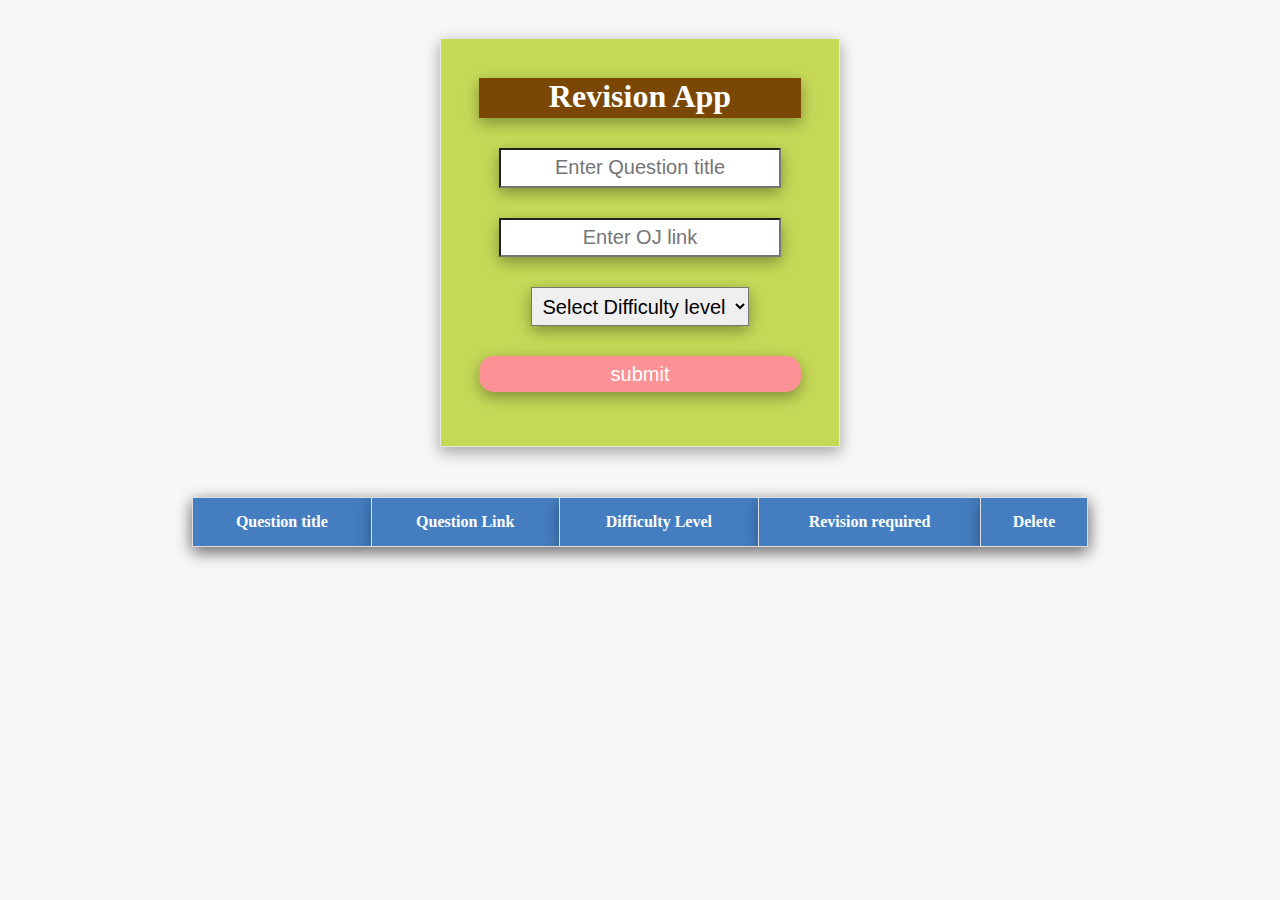
<file: Revision/index.html>
<!DOCTYPE html>
<html lang="en">
  <head>
    <meta charset="UTF-8" />
    <meta http-equiv="X-UA-Compatible" content="IE=edge" />
    <meta name="viewport" content="width=device-width, initial-scale=1.0" />
    <title>Home Page</title>
    <link rel="stylesheet" href="index.css" />
  </head>

  <body>
    <form id="form">
      <h1>Revision App</h1>
      <input placeholder="Enter Question title" id="title" type="text" />
      <input placeholder="Enter OJ link" type="text" id="link" />
      <select id="difficulty">
        <option value="">Select Difficulty level</option>
        <option value="Easy">Easy</option>
        <option value="Medium">Medium</option>
        <option value="Hard">Hard</option>
      </select>

      <input id="submit" type="submit" value="submit" />
    </form>
    <table>
      <thead>
        <th>Question title</th>
        <th>Question Link</th>
        <th>Difficulty Level</th>
        <th>Revision required</th>
        <th>Delete</th>
      </thead>
      <tbody>
        <!-- append -->
      </tbody>
    </table>
  </body>
</html>

<script src = "index.js"></script>
</file>
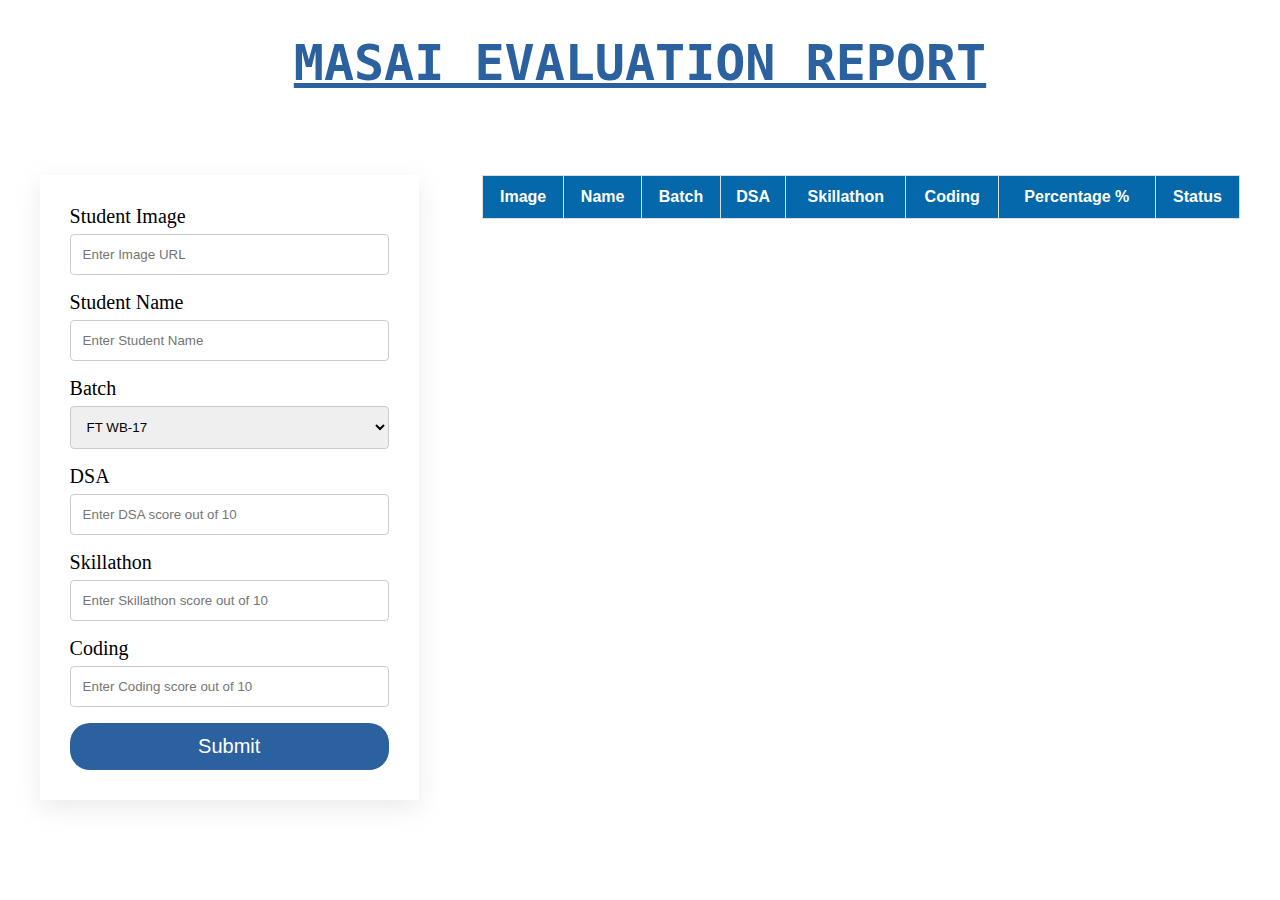
<file: Report.html>
<!DOCTYPE html>
<html lang="en">
<head>
    <title>Report</title>
    <link rel="stylesheet" href="style.css">
</head>
<body>
    <h1>MASAI EVALUATION REPORT</h1>
    <div>
    <form>
        <label for="">Student Image</label><br />
        <input id="image" type="text" placeholder="Enter Image URL"/><br/>
        <label for="">Student Name</label><br />
        <input id="name" type="text" placeholder="Enter Student Name"/><br/>
        <label for="">Batch</label><br />
        <select id="batch">
            <option value="FT WB-17">FT WB-17</option>
            <option value="FT WB-16">FT WB-16</option>
            <option value="FT WB-15">FT WB-15</option>
            <option value="FT WB-14">FT WB-14</option></select>
            <br/>
        <label for="">DSA</label><br />
        <input id="dsa"
        type="number"
        placeholder="Enter DSA score out of 10"/><br />

        <label for="">Skillathon</label><br />
        <input id="cs"
        type="number"
        placeholder="Enter Skillathon score out of 10"/><br />

        <label for="">Coding</label><br />
        <input id="coding"
        type="number"
        placeholder="Enter Coding score out of 10"/><br />

        <input type="submit"/>
        
    </form>

    <table>
        <thead>
            <tr>
                <th>Image</th>
                <th>Name</th>
                <th>Batch</th>
                <th>DSA</th>
                <th>Skillathon</th>
                <th>Coding</th>
                <th>Percentage %</th>
                <th>Status</th>
            </tr>
        </thead>
        <tbody>
            <!-- Append your output tbody -->
           
        </tbody>
    </table>
   </div>
</body>
</html>

<script src="index.js">

</script>
</file>
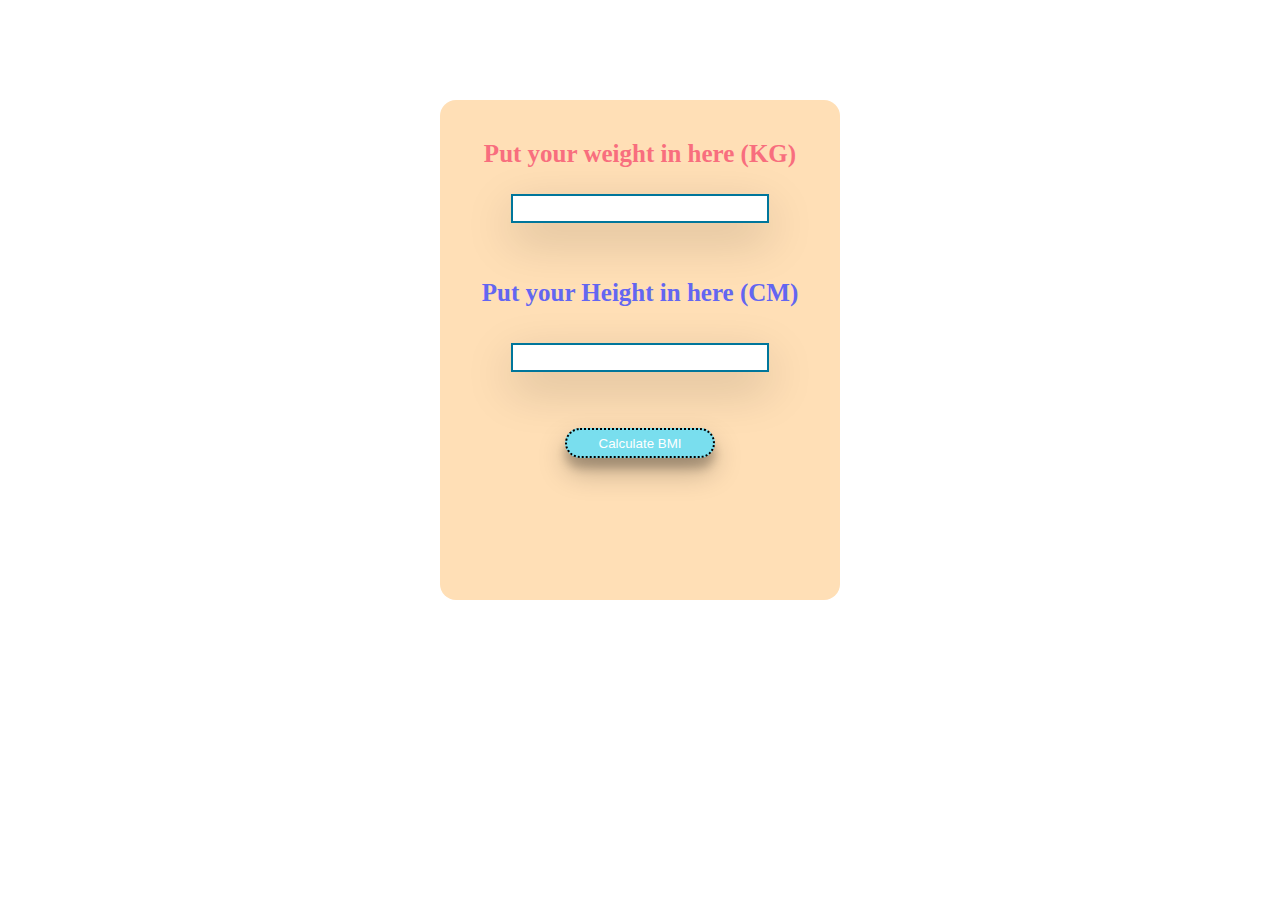
<file: BMI/BMI.html>
<!DOCTYPE html>
<html lang="en">
<head>
    <meta charset="UTF-8">
    <meta name="viewport" content="width=device-width, initial-scale=1.0">
    <title>Document</title>
    <style>
        #container{
            width: 400px;
            height:500px;
            align-items: center;
            margin:auto;
            margin-top: 100px;
            border-radius: 1pc;
            background-color: #ffdfb6; 
        }

        #container:hover{
            background-color:#FEF2C8 ;
            box-shadow: rgba(149, 157, 165, 0.3) 0px 12px 48px 0px;
        }
        h3{
            display: flex;
            margin:auto;
            margin-top: 30px;
            align-items: center;
            justify-content: center;
            color:#f86e7e;
            font-size: 25px;
            padding-top: 40px;
            }

            #box{
                color:#6366F1;
                margin-top: -20px;
                font-size: 25px;
            }
        
        #weight{
            width: 250px;
            display: flex;
            margin:auto;
           margin-top: -10px;
          
           border-style:solid;
           border-color:#00769b;
           text-align: center;
           font-size: 20px;
           box-shadow: rgba(0, 0, 0, 0.176) 0px 16px 48px 0px;

        }
        #weight:hover{
            background-color: #DDD6FE;
            box-shadow: 0 3px 6px rgba(0,0,0,0.16), 0 3px 6px rgba(0,0,0,0.23);
        }
        #height{
            width: 250px;
            display: flex;
            margin-top: -20px;
            margin:auto;
            /* margin-top: -20px; */
            margin-bottom: 20px;
            border-style:solid;
            border-color:#00769b;
            text-align: center;
            font-size: 20px;
            box-shadow: rgba(0, 0, 0, 0.176) 0px 16px 48px 0px;
        }
        #height:hover{
            background-color: #DDD6FE;
            box-shadow: 0 3px 6px rgba(0,0,0,0.16), 0 3px 6px rgba(0,0,0,0.23);
        }
        #submit{
            display: flex;
            margin:auto;
            /* margin-top: -20px; */
            border-radius: 30px;
            border-style:dotted;
            width:150px;
            display: block;
            height:30px;
          
            background-color: #79deee;
            color:white;
            box-shadow: 0 14px 28px rgba(0,0,0,0.25), 0 10px 10px rgba(0,0,0,0.22);
        }
        #submit:hover{
            background-color: #0de589;
            box-shadow: 0px 13px 27px -5px rgba(50,50,93,0.25) , 0px 8px 16px -8px rgba(0,0,0,0.3) , 0px -6px 16px -6px rgba(0,0,0,0.025);
        }
        #result{
            align-items: center;
            margin:auto;
            display: block;
            text-align: center;
            margin-bottom:60px;
            
        }

    </style>
</head>
<body>
    <div id="container">
   <h3>Put your weight in here (KG)</h3><br/><br/>
   <input type="number"  id="weight"/> <br/><br/>

   <h3 id="box">Put your Height in here (CM)</h3><br/><br/>
   <input type="number"  id="height"/><br/><br/>
   
   <button id="submit">Calculate BMI</button>

   <h1 id="result"></h1>
</div>

</body>
</html>

<script>
  var weight=document.querySelector("#weight")
  var height=document.querySelector("#height")
  var submit=document.querySelector("#submit")
  var result=document.querySelector("#result")

  function calculateBMI(){
    var weightValue=Number(weight.value)
    var heightValue=Number(height.value)/100
    var BMI=(weightValue)/(heightValue*heightValue)

    var resultValue=""
    if(BMI<=18.4){
       resultValue="UnderWeight "
       result.style.color="red"
       result.style.marginTop="30px"

    }else if (BMI>=18.5 && BMI<=24.9){
        resultValue="Normal Weight"
        result.style.color="green"
        result.style.marginTop="30px"

    }else if (BMI>= 25 && BMI<= 29.9){
        resultValue="Overweight "
        result.style.color="yellow"
        result.style.marginTop="30px"

    }else{
        resultValue="Obese"
        result.style.color="#EA3F74"
        result.style.marginTop="30px"
    }
    result.innerText=resultValue
   
  }
  submit.addEventListener("click",calculateBMI)
</script>
</file>
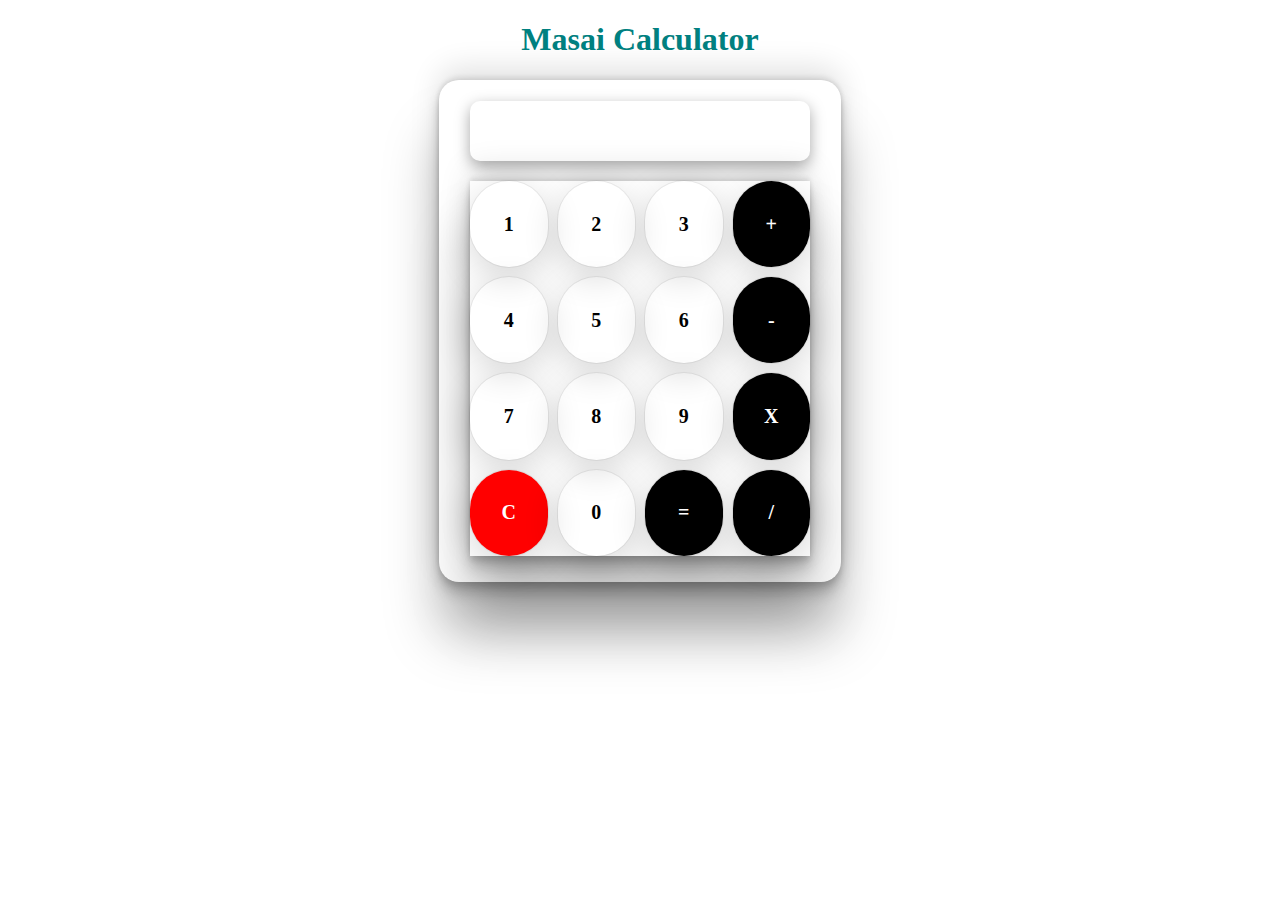
<file: Calculator/calc.html>
<!DOCTYPE html>
<html lang="en">
    <head>
        <title>Calculator</title>

         <style>

            h1{
                text-align: center;
                color:teal;
            }

            #calculator{
               height:500px;
               width:400px;
               border:1px solid transparent;
               margin:auto;
               box-shadow: rgba(0, 0, 0, 0.25) 0px 54px 55px, rgba(0, 0, 0, 0.12) 0px -12px 30px, rgba(0, 0, 0, 0.12) 0px 4px 6px, rgba(0, 0, 0, 0.17) 0px 12px 13px, rgba(0, 0, 0, 0.09) 0px -3px 5px;
               border-radius: 20px;
               
            }

            #display{
                height:12%;
                 width:85%; /*answer box */
                /* border:1px solid red; */
                margin:auto;
                margin-top:20px;
                box-shadow: rgba(0, 0, 0, 0.35) 0px 5px 15px;
                border-radius: 10px;
                font-size: 20px;
                display:flex;
                justify-content: center;
                align-items: center;

            }

            #key{
                width: 85%;
                /* border:1px solid red; */
                height:75%;
                margin:auto;
                margin-top:20px;
                box-shadow: rgba(0, 0, 0, 0.25) 0px 54px 55px, rgba(0, 0, 0, 0.12) 0px -12px 30px, rgba(0, 0, 0, 0.12) 0px 4px 6px, rgba(0, 0, 0, 0.17) 0px 12px 13px, rgba(0, 0, 0, 0.09) 0px -3px 5px;
                display:grid;
                grid-template-columns: repeat(4,1fr);
                grid-area: repeat(4,80px);
                gap:10px;
            }

            #key>div{
                box-shadow: rgba(0, 0, 0, 0.16) 0px 10px 36px 0px, rgba(0, 0, 0, 0.06) 0px 0px 0px 1px;
                display:grid;
                justify-content: center;
                align-items: center;
                font-size:20px;
                font-weight: bold;
                /* border-radius: 50%; circle ho jaega */
                /* border-radius: 5px; */
                border-radius: 100px;
            }
            #key>div:hover{
                background-color:pink;
                box-shadow: rgba(0, 0, 0, 0.24) 0px 3px 8px;
                
            }
            .black{
                background-color: black;
                color:white;
            }
            .red{
                background-color: red;
                color: white;
            }
            .black:hover{
                background-color: aqua;
            }
            .red:hover{
                background-color: aquamarine;
            }

         </style>

    </head>
    <body>
       <h1>Masai Calculator</h1>
       <div id="calculator">

       <div id="display"></div>
       <div id="key">
        <div>1</div>
        <div>2</div>
        <div>3</div>
        <div class="black">+</div>
        <div>4</div>
        <div>5</div>
        <div >6</div>
        <div class="black">-</div>
        <div>7</div>
        <div>8</div>
        <div>9</div>
        <div class="black">X</div>
        <div class="red">C</div>
        <div>0</div>
        <div class="black">=</div>
        <div class="black">/</div>
       </div>
    </div>
    </body>
</html>

<script>
    
    let keys=document.querySelectorAll("#key>div")
    let bag="";
     for(let i=0; i<keys.length;i++){
        keys[i].addEventListener("click",myCalculator);
     }
     function myCalculator(event){
        let targetNumber=event.target.innerText;
        if(targetNumber=="C"){
            bag="";
            document.querySelector("#display").innerText=""; 
        }
        else if(targetNumber=="="){
        //     console.log(bag);
        //   console.log(eval(bag));
        document.querySelector("#display").innerText=eval(bag); 
        }
        else{
        
        bag=bag+targetNumber;
        // console.log(bag);
        document.querySelector("#display").innerText=bag
     }
     }

</script>
</file>
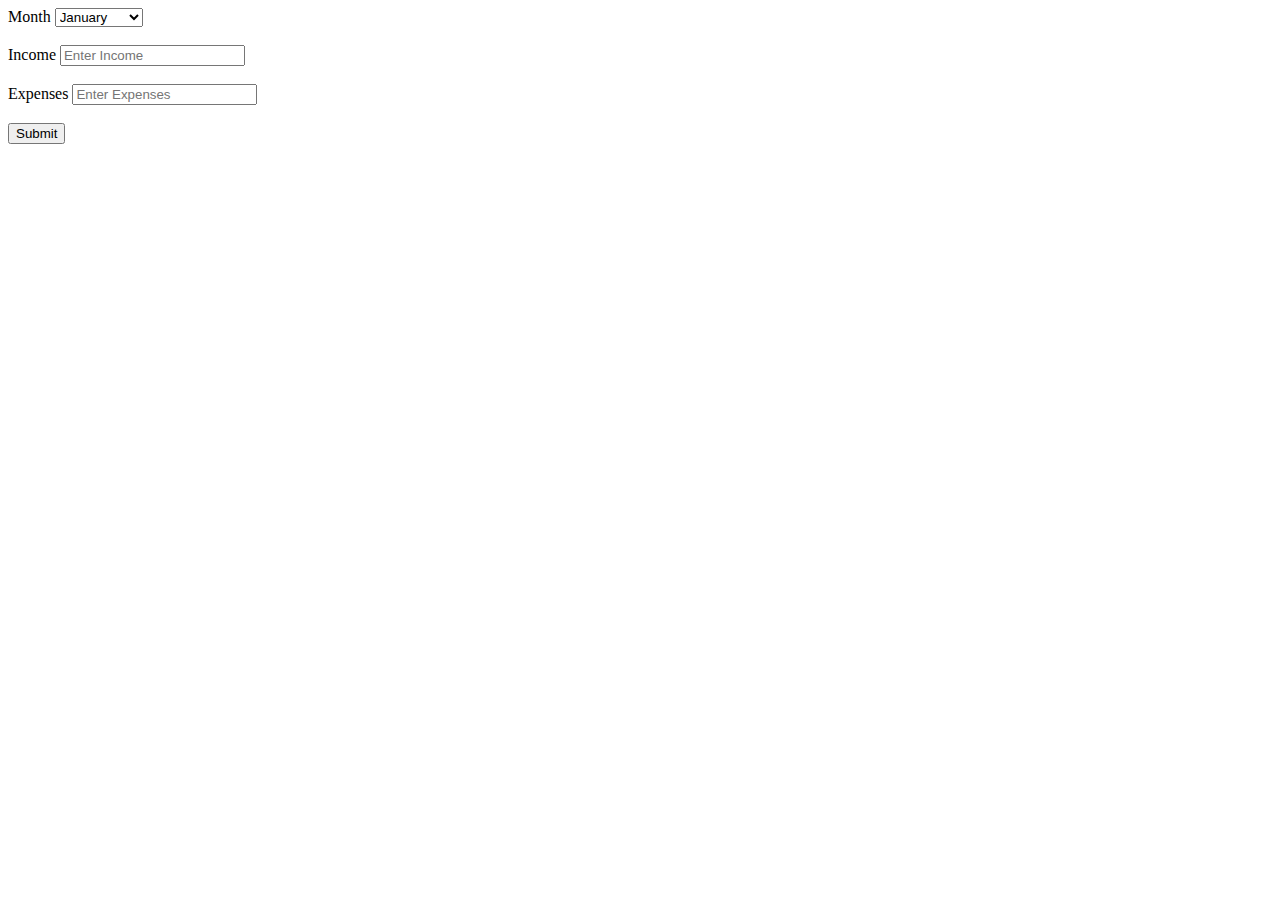
<file: Expense Tracker/Expense.html>
<!DOCTYPE html>
<html lang="en">
<head>
<meta charset="UTF-8">
<meta name="viewport" content="width=device-width, initial-scale=1.0">
<title>Expense Tracker</title>
<style>
  /* Styles for the cards */
  .card {
    border: 1px solid #ccc;
    border-radius: 5px;
    padding: 10px;
    margin-bottom: 10px;
  }
  
  /* Styles for the h3 tag inside the card */
  .status {
    font-size: 18px;
    margin-top: 5px;
  }

  /* Styles for the delete button */
  .delete-btn {
    width:150px;
    background-color: #ff6347; /* Red */
    color: white;
    border: none;
    border-radius: 5px;
    padding: 5px 10px;
    cursor: pointer;
    float: right;
  }
</style>
</head>
<body>
  <form id="expense-form">
    <label for="month">Month</label>
    <select id="month">
      <option value="January">January</option>
      <option value="February">February</option>
      <option value="March">March</option>
      <option value="April">April</option>
      <option value="May">May</option>
      <option value="June">June</option>
      <option value="July">July</option>
      <option value="August">August</option>
      <option value="September">September</option>
      <option value="October">October</option>
      <option value="November">November</option>
      <option value="December">December</option>
    </select><br><br>
    <label for="income">Income</label>
    <input type="number" id="income" placeholder="Enter Income"><br><br>
    <label for="expenses">Expenses</label>
    <input type="number" id="expenses" placeholder="Enter Expenses"><br><br>
    <button type="button" onclick="submitForm()">Submit</button>
  </form>

  <div id="reports"></div>

  <script>
    function submitForm() {
      var month = document.getElementById("month").value;
      var income = parseFloat(document.getElementById("income").value);
      var expenses = parseFloat(document.getElementById("expenses").value);

      var reportDiv = document.createElement("div");
      reportDiv.classList.add("card");

      var h1 = document.createElement("h1");
      h1.textContent = month;
      reportDiv.appendChild(h1);

      var pIncome = document.createElement("p");
      pIncome.textContent =  income.toFixed(2);
      reportDiv.appendChild(pIncome);

      var pExpenses = document.createElement("p");
      pExpenses.textContent = expenses.toFixed(2);
      reportDiv.appendChild(pExpenses);

      var h3 = document.createElement("h3");
      var status;
      if (income < expenses) {
        status = "DEBT";
        h3.style.color = "red";
      } else if (income > expenses) {
        status = "SAVE";
        h3.style.color = "green";
      } else {
        status = "BREAKEVEN";
        h3.style.color = "orange";
      }
      h3.textContent = status;
      h3.classList.add("status");
      reportDiv.appendChild(h3);

      var deleteBtn = document.createElement("button");
      deleteBtn.textContent = "Delete";
      deleteBtn.classList.add("delete-btn");
      deleteBtn.onclick = function() {
        reportDiv.remove();
      };
      reportDiv.appendChild(deleteBtn);

      document.getElementById("reports").appendChild(reportDiv);
    }
  </script>
</body>
</html>
</file>
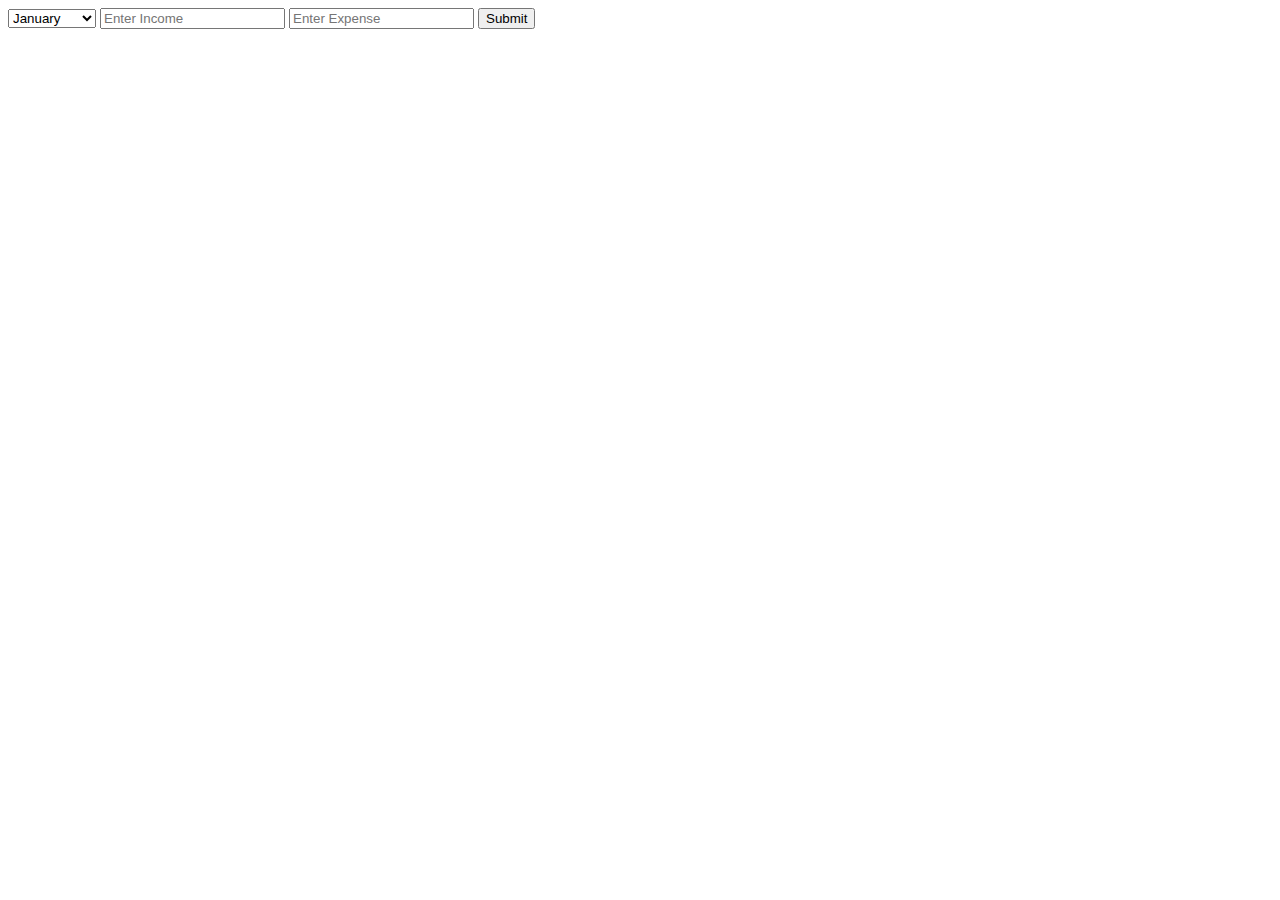
<file: Expenses Tracker/Expenses Tracker.html>
<!DOCTYPE html>
<html lang="en">
<head>
    <meta charset="UTF-8">
    <meta name="viewport" content="width=device-width, initial-scale=1.0">
    <title>Document</title>
    <style>
        #reports{
            width:600px;
            display:grid;
            grid-template-columns: repeat(4,1fr);
            gap:10px;
        }
        #reports>div{
            box-shadow: rgba(100, 100, 111, 0.2) 0px 7px 29px 0px;
            padding:20px;
           
        }
    </style>
</head>
<body>
    <form>
        <select id="month"title="select month">
            <option id="January">January</option>
            <option id="Febuary">Febuary</option>
            <option id="March">March</option>
            <option id="April">April</option>
            <option id="May">May</option>
            <option id="June">June</option>
            <option id="July">July</option>
            <option id="August">August</option>
            <option id="September">September</option>
            <option id="October">October</option>
            <option id="November">November</option>
            <option id="December">December</option>
        </select>
            <input id=income type="Number" placeholder="Enter Income"/>
            <input id=expense type="Number" placeholder="Enter Expense"/>
            <input type="submit"/>
       
        <!-- <div id="reports"></div> -->
    </form>
    <div id="reports">

    </div>
</body>
</html>

<script>
    document.querySelector("form").addEventListener("submit",myfunction)
    
    function myfunction(){

        event.preventDefault();

        var div1=document.createElement("div")

        var h1=document.createElement("h1")
        h1.innerText=document.querySelector("#month").value

        var p1=document.createElement("p")
        p1.innerText=document.querySelector("#income").value

        var p2=document.createElement("p")
        p2.innerText=document.querySelector("#expense").value

        let head=document.createElement("h3")

        if (p1.innerText<p2.innerText){
            head.innerText="DEBT" 
            head.style.color="red"

        } else if (p1.innerText>p2.innerText) {
        head.innerText="SAVE";
        head.style.color="green";

        }else{
        //   (p1.innerText) ==(p2.innerText);
          head.innerText="BREAKEVEN";
          head.style.color="orange";
        }

        let btn=document.createElement("button");
        btn.innerText="DELETE"
        btn.addEventListener("click",del);
        btn.style.backgroundColor="grey";
        btn.style.color="white";
        
        div1.append(h1,p1,p2,head,btn);
        document.querySelector("#reports").append(div1);
    }
    function del(){
        event.target.parentNode.remove()
    
}


</script>
</file>
<file: Revision/index.css>
* {
    margin: 0;
    padding: 0;
    box-sizing: border-box;
   
  }
  h1{
    height:40px;
    justify-content: space-evenly;
    margin-bottom: 30px;
    text-align: center;
    background-color:#7A4804;
    color: white;
    box-shadow: rgba(0, 0, 0, 0.35) 0px 5px 15px;
  }
  #title{
    text-align: center;
    margin: auto;
    box-shadow: rgba(0, 0, 0, 0.35) 0px 5px 15px;
   
  } 
  
  #link{
    text-align: center;
    margin: auto;
    margin-top: 30px;
    box-shadow: rgba(0, 0, 0, 0.35) 0px 5px 15px;
  }
  
  #difficulty{
    text-align: center;
    margin: auto;
    margin-top: 30px;
    box-shadow: rgba(0, 0, 0, 0.35) 0px 5px 15px;
  }
  
   
  body {
    background-color: rgb(248, 246, 246);
    
  }
   /* Navbar related css  */
  
  #submit {
    width: 100%;
    margin-top: 30px;
    background-color: #fc9295;
    color: white;
    border: none;
    border-radius: 15px;
    box-shadow: rgba(0, 0, 0, 0.35) 0px 5px 15px;
  }
   /* Navbar related css  */
  
  /* Form related css  */
  
  input,
  select {
    display: block;
    margin: 15px 0px;
    font-size: 20px;
    padding: 2%;
    
  }
  option {
    font-size: 25px;
  }
  form {
    width: 400px;
    border: 1px solid rgb(230, 230, 230);
    margin: 3% auto;
    padding: 3%;
    background: white;
    background-color: #c6d957;
    box-shadow: rgba(0, 0, 0, 0.35) 0px 5px 15px;
  }
  /* Form related css */
  
  #revision {
    display: inline-block;
   
  }
  
  
  input[type="radio"] {
    display: inline-block;
  }
  
  table,
  td,
  th {
    border: 1px solid #ddd;
    text-align: left;
    box-shadow: rgba(0, 0, 0, 0.35) 0px 5px 15px;
    background-color: #d7cae7;
  }
  
  table {
    border-collapse: collapse;
    width: 70%;
    margin: auto;
    margin-top: 50px;
  }
  
  th,
  td {
    padding: 15px;
    text-align: center;
  }
  
  tr > th {
    background-color: rgb(68, 126, 192);
    color: white;
  }
</file>
<file: style.css>
div {
    display: flex;
    justify-content: space-around;
  }
  form {
    margin: 0 auto;
    margin-top: 50px;
    width: 30%;
    box-shadow: rgba(149, 157, 165, 0.2) 0px 8px 24px;
    padding: 30px;
  }
  
  label {
    font-size: 20px;
  }
  
  table {
    font-family: Arial, Helvetica, sans-serif;
    border-collapse: collapse;
    width: 60%;
    margin: auto;
    margin-top: 50px;
    text-align: center;
  }
  
  table td,
  table th {
    border: 1px solid #ddd;
    padding: 8px;
    text-align: center;
  }
  
  table tr:nth-child(even) {
    background-color: #8caacf;
  }
  
  table tr:hover {
    background-color: #ddd;
  }
  
  table th {
    padding-top: 12px;
    padding-bottom: 12px;
    text-align: left;
    background-color: #0468aa;
    color: white;
    text-align: center;
  }
  
  * {
    box-sizing: border-box;
  }
  
  input[type="text"],
  input[type="number"],
  select,
  textarea {
    width: 100%;
    padding: 12px;
    border: 1px solid #ccc;
    border-radius: 4px;
    box-sizing: border-box;
    margin-top: 6px;
    margin-bottom: 16px;
    resize: vertical;
  }
  
  input[type="submit"] {
    background-color: #2b619e;
    color: white;
    padding: 12px 20px;
    border: none;
    border-radius: 20px;
    cursor: pointer;
    width: 100%;
    font-size: 20px;
  }
  
  input[type="submit"]:hover {
    background-color: #3973b6;
  }
  
  .container {
    border-radius: 5px;
    background-color: #f2f2f2;
    padding: 20px;
  }
  h1 {
    text-align: center;
    font-size: 50px;
    text-transform: uppercase;
    font-family: monospace;
    color: #2b619e;
    text-decoration: underline;
  }
  
  img {
    height: 100px;
    width: 100px;
  }
</file>
